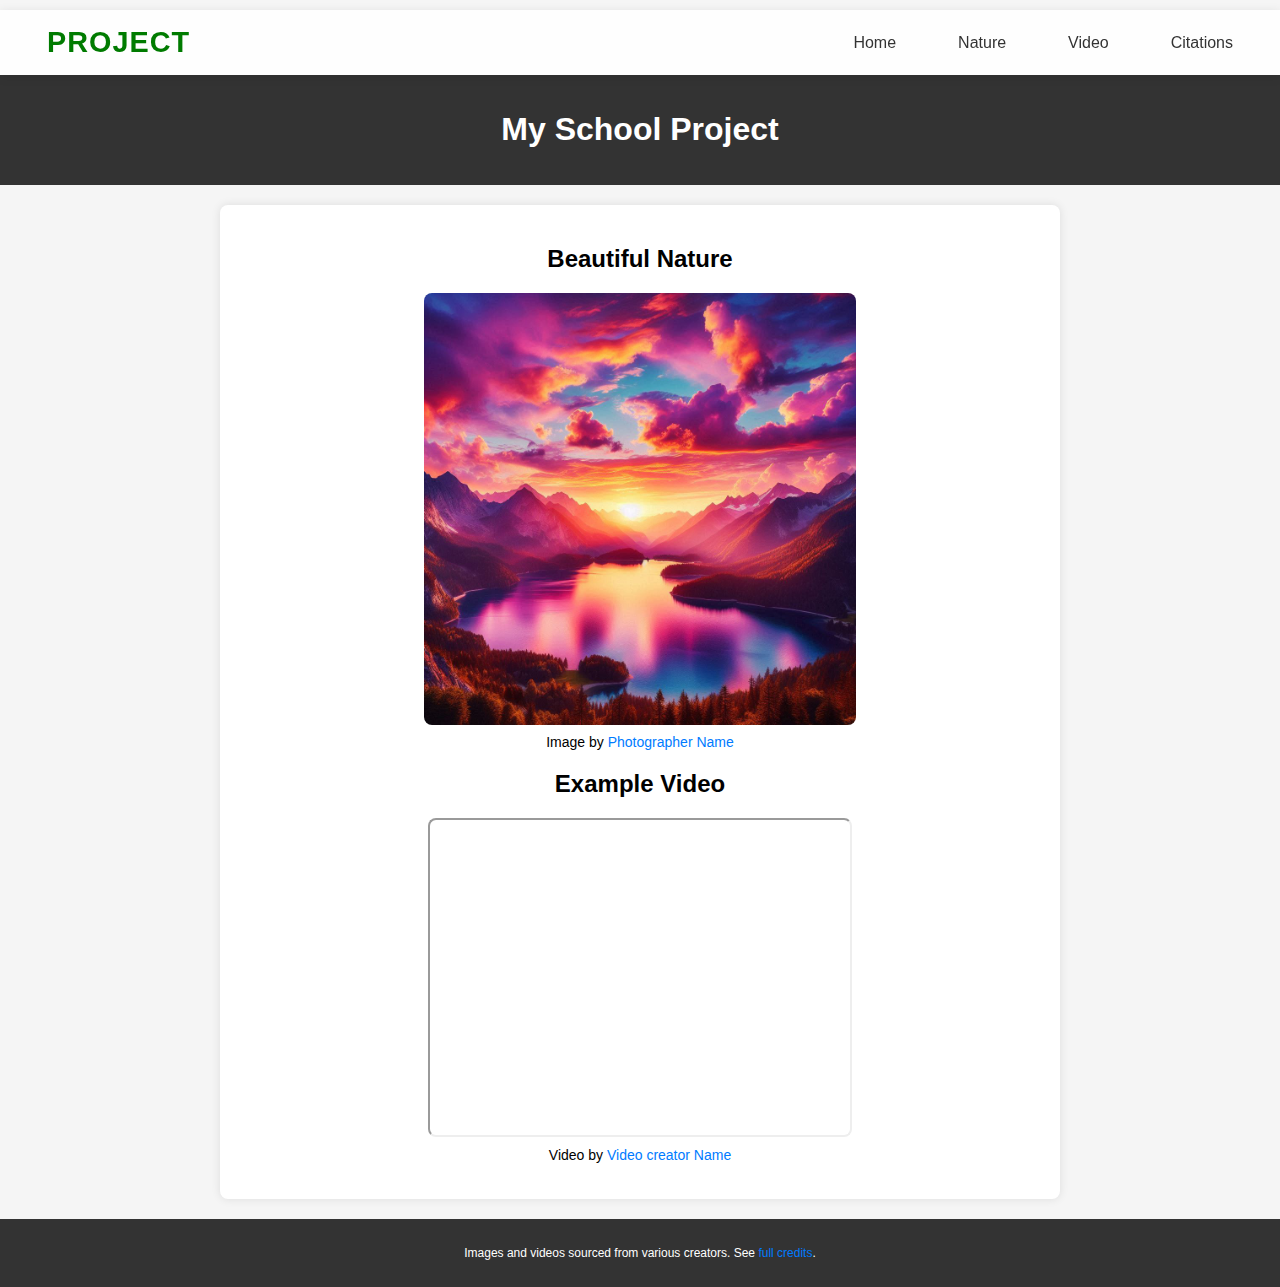
<file: index.html>
<!DOCTYPE html>
<html lang="en">
<head>
    <meta charset="UTF-8">
    <meta name="viewport" content="width=device-width, initial-scale=1.0">
    <title>School Project</title>
    <link rel="stylesheet" href="citations-styles.css">
</head>
<body>

    <!-- TO DO 
     add a nav section and take out the nav from the header-->

     <!-- Sticky Navigation Menu -->
<!-- Sticky Navigation Menu -->
<nav class="navbar">
    <a href="index.html" class="logo">PROJECT</a>
    <div class="nav-links" id="navLinks">
    <a href="index.html">Home</a>
    <a href="#nature">Nature</a>
    <a href="#video">Video</a>
    <a href="citations.html">Citations</a>
    </div>
    <button class="mobile-menu-btn" onclick="toggleMenu()">☰</button>
    </nav>

    <header>
        <h1>My School Project</h1>
    </header>

    <main>
        <section id="nature">
            <h2 class="home">Beautiful Nature</h2>
            <figure>
                <div class="image-container">
                    <img src="images/AbeautifulSunsetOverMountains.png" alt="Beautiful sunset over mountains">
                    <div class="image-overlay">
                        <div class="overlay-text">
                            Image by <a href="https://example.com">Photographer Name</a>
                        </div>
                    </div>
                </div>
                <figcaption>Image by <a href="https://example.com">Photographer Name</a></figcaption>
            </figure>
        </section>

        <section id="video">
            <h2 class="home">Example Video</h2>
            <figure> 
                <iframe width="420" height="315"
                    src="https://www.youtube.com/embed/tgbNymZ7vqY?autoplay=1&mute=1">
                </iframe>
                <figcaption>Video by <a href="https://example.com">Video creator Name</a></figcaption>
            </figure>
            
        </section>
    </main>

    <footer>
        <p>Images and videos sourced from various creators. See <a href="citations.html">full credits</a>.</p>
    </footer>

</body>
</html>
</file>
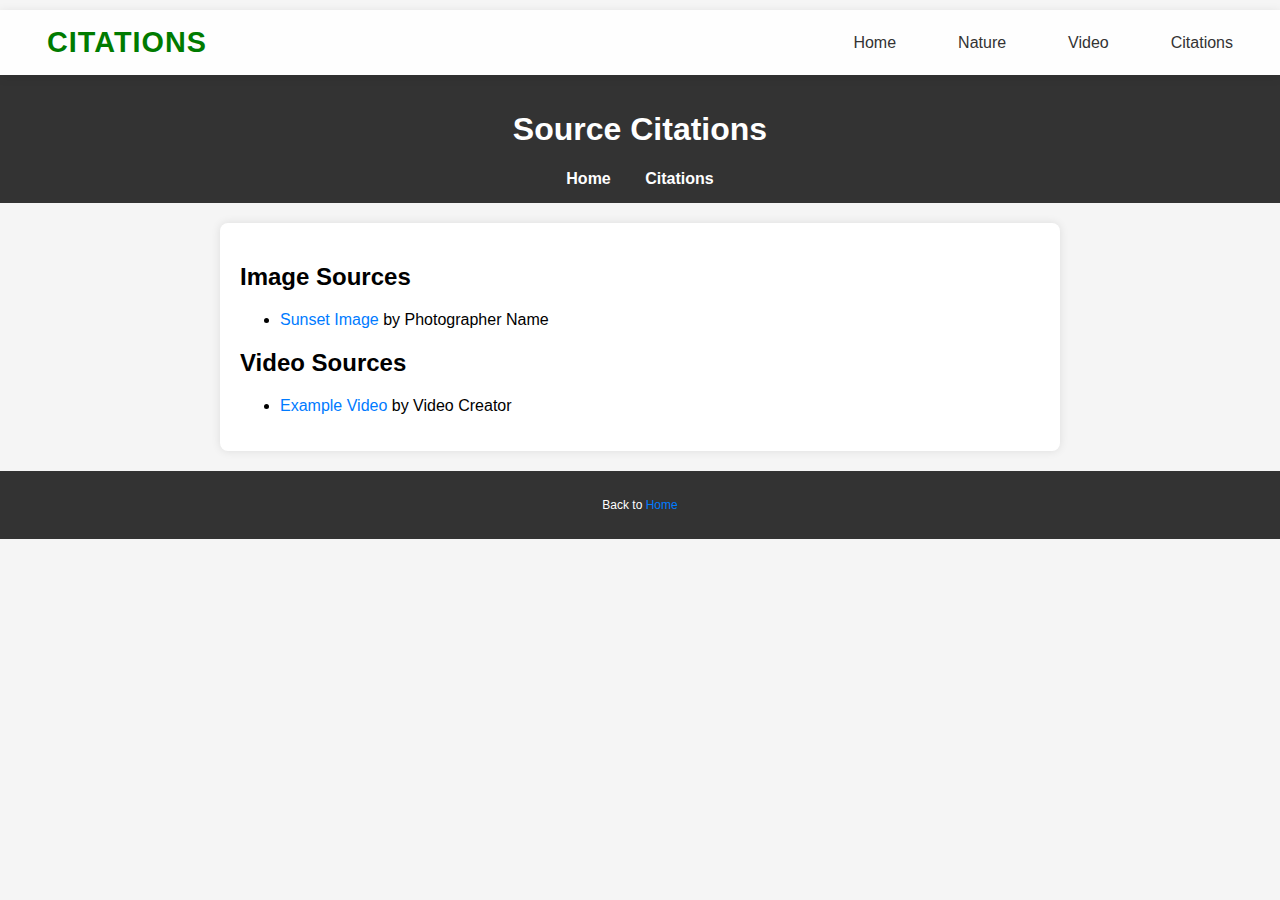
<file: citations.html>
<!DOCTYPE html>
<html lang="en">
<head>
    <meta charset="UTF-8">
    <meta name="viewport" content="width=device-width, initial-scale=1.0">
    <title>Source Citations</title>
    <link rel="stylesheet" href="citations-styles.css">
</head>
<body>

     <!-- TO DO 
     add a nav section and take out the nav from the header-->

    <!-- Sticky Navigation Menu -->
<nav class="navbar">
    <a href="index.html" class="logo">CITATIONS</a>
    <div class="nav-links" id="navLinks">
    <a href="index.html">Home</a>
    <a href="#nature">Nature</a>
    <a href="#video">Video</a>
    <a href="citations.html">Citations</a>
    </div>
    <button class="mobile-menu-btn" onclick="toggleMenu()">☰</button>
    </nav>

    <header>
        <h1>Source Citations</h1>
        <nav>
            <a href="index.html">Home</a>
            <a href="citations.html">Citations</a>
        </nav>
    </header>

    <main>
        <section id="image-sources">
            <h2>Image Sources</h2>
            <ul>
                <li><a href="https://example.com/" target="_blank">Sunset Image</a> by Photographer Name</li>
            </ul>
        </section>

        <section id="video-sources">
            <h2>Video Sources</h2>
            <ul>
                <li><a href="https://example.com/" target="_blank">Example Video</a> by Video Creator</li>
            </ul>
        </section>
    </main>

    <footer>
        <p>Back to <a href="index.html">Home</a></p>
    </footer>

</body>
</html>
</file>
<file: citations-styles.css>
body {
    font-family: Arial, sans-serif;
    margin: 0;
    padding: 0;
    background-color: #f5f5f5;
}

header {
    background-color: #333;
    color: white;
    padding: 15px;
    text-align: center;
}

nav {
    margin-top: 10px;
}

nav a {
    color: white;
    margin: 0 15px;
    text-decoration: none;
    font-weight: bold;
}

a:visited {
    color: #7b7676; /* Light gray or any other light color */
}

a {
    color: #007bff; /* Default link color (blue) */
    text-decoration: none;
}

a:visited {
    color: #bbbbbb; /* Light gray for visited links */
}

a:hover {
    color: #ff8800; /* Change color on hover (orange) */
    text-decoration: underline;
}

a:active {
    color: #ff0000; /* Change color when clicked (red) */
}


main {
    max-width: 800px;
    margin: 20px auto;
    padding: 20px;
    background-color: white;
    box-shadow: 0px 0px 10px rgba(0, 0, 0, 0.1);
    border-radius: 8px;
}

.home {
    text-align: center;
}

figure {
    text-align: center;
}

img {
    max-width: 60%;
    height: auto;
    border-radius: 8px;
}

figcaption {
    font-size: 14px;
    margin-top: 5px;
}

.image-container {
    position: relative;
    display: inline-block;
    max-width: 60%;
    margin: 0 auto;
}

.image-overlay {
    position: absolute;
    top: 0;
    left: 0;
    width: 100%;
    height: 100%;
    background-color: rgba(0, 0, 0, 0.7);
    color: white;
    display: flex;
    justify-content: center;
    align-items: center;
    opacity: 0;
    transition: opacity 0.3s ease;
    border-radius: 8px;
}

.image-container:hover .image-overlay {
    opacity: 1;
}

.overlay-text {
    padding: 20px;
    text-align: center;
}

.overlay-text a {
    color: white;
    text-decoration: underline;
}

/* img selector */
.image-container img {
    max-width: 100%;
    height: auto;
    border-radius: 8px;
    display: block;
}

iframe {
    display: block;
    max-width: 100%;
    margin: 10px auto;
    align-items: center;
    border-radius: 8px;
}

footer {
    text-align: center;
    padding: 15px;
    background-color: #333;
    color: white;
    font-size: 12px;
    margin-top: 20px;
}

/* TO DO
add the sticky nav bars */

/* Sticky Menu Styles */
.navbar {
    position: sticky;
    top: 0;
    display: flex;
    justify-content: space-between;
    align-items: center;
    padding: 1rem 2rem;
    background-color: rgba(255, 255, 255, 0.9);
    box-shadow: 0 2px 10px rgba(0, 0, 0, 0.1);
    z-index: 1000;
    }

.logo {
    font-size: 1.8rem;
    font-weight: bold;
    color: #007b00;
    text-decoration: none;
    letter-spacing: 1px;
    }

.nav-links {
    display: flex;
    gap: 2rem;
        }

.nav-links a {
    color: #333;
    text-decoration: none;
    font-weight: 500;
    transition: color 0.3s ease;
        }

.nav-links a:hover {
    color: #007b00;
        }
        
.mobile-menu-btn {
    display: none;
    background: none;
    border: none;
    font-size: 1.5rem;
    cursor: pointer;
    color: #333;
        }

/* Responsive Design */
@media (max-width: 768px) {
    .nav-links {
    position: fixed;
    top: 70px;
    right: -100%;
    flex-direction: column;
    background: white;
    width: 70%;
    height: 100vh;
    padding: 2rem;
    box-shadow: -2px 0 5px rgba(0, 0, 0, 0.1);
    transition: right 0.3s ease;
    gap: 1rem;
    }
    .nav-links.active {
    right: 0;
    }
    .mobile-menu-btn {
    display: block;
    }
    }
</file>
